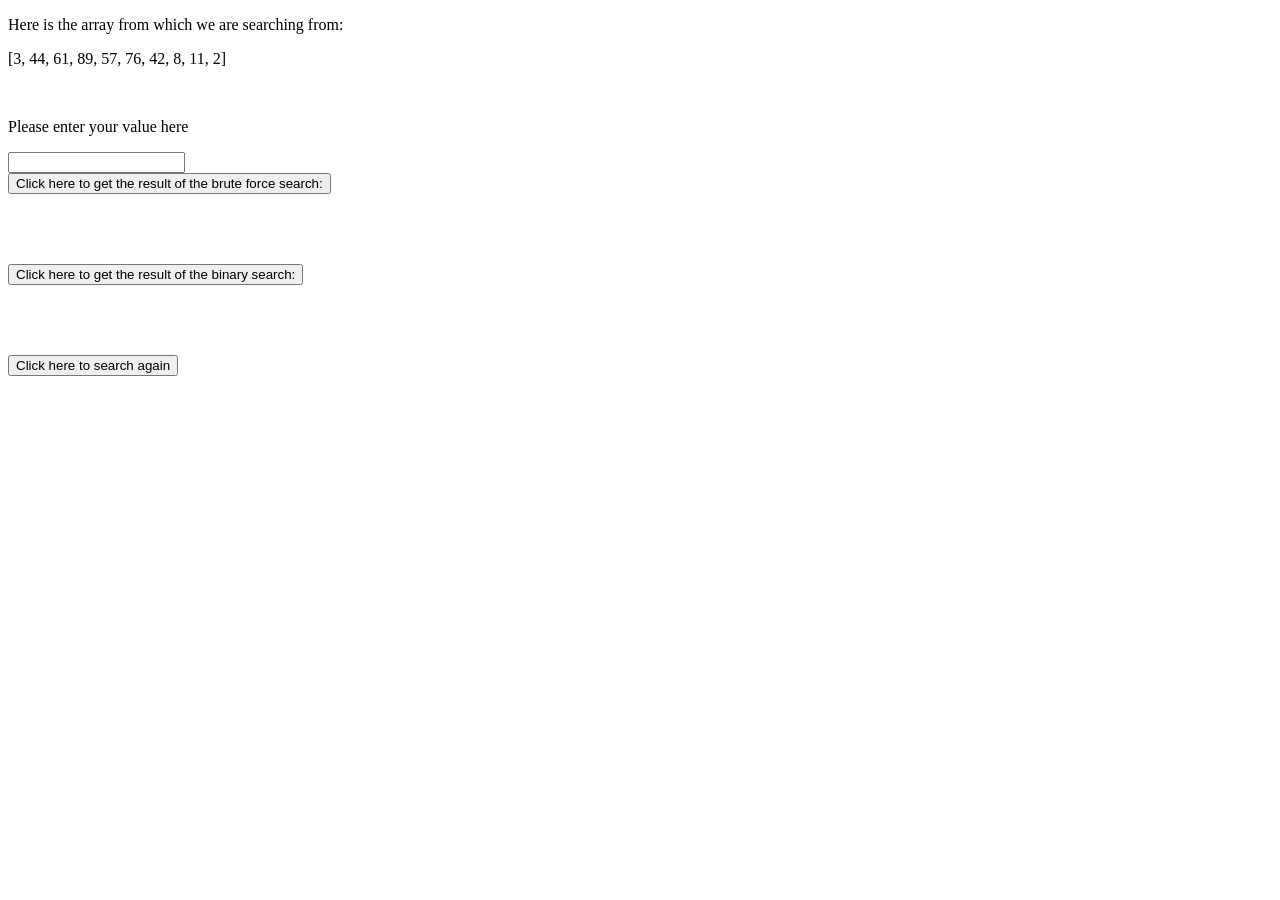
<file: Project1/app/index.html>
<!DOCTYPE html>
<html>
    <head>
        <title>
            Brute force & Binary Sort
        </title>
    </head>
    <body>
        <p>Here is the array from which we are searching from:</p>
        <p id="Initialdisplay"></p>
        <br>
        <p>Please enter your value here</p>
        <input type="text" id="Theinputbox" name="The box where we get the user input">
        <br>
        <button onclick="Bruteforce()">Click here to get the result of the brute force search:</button>
        <p id="Bruteforceresult"></p>
        <br>
        <br>
        <br>
        <button onclick="Binarysearch()">Click here to get the result of the binary search:</button>
        <p id="Binarysearchresult"></p>
        <br>
        <br>
        <br>
        <button onclick="NewSearch()">Click here to search again</button>
        <script type="text/javascript" src="scripts/jquery.min.js"></script>
        <script src="scripts/ICS3U.js"></script>
    </body>
</html>
</file>
